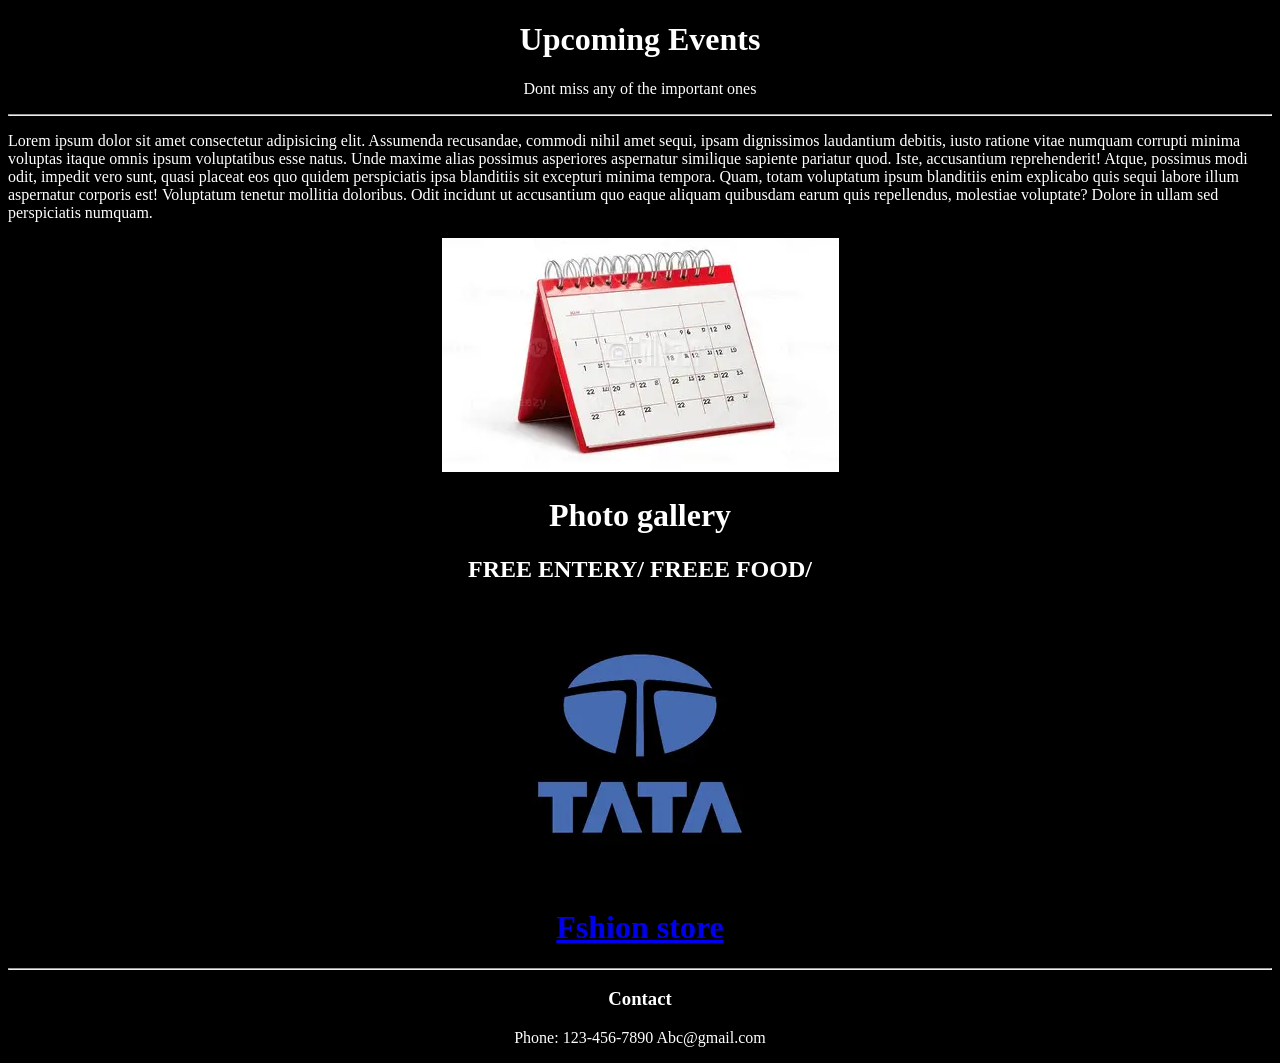
<file: index.html>
<!DOCTYPE html>
<html lang="en">
<head>
    <meta charset="UTF-8">
    <meta name="viewport" content="width=device-width, initial-scale=1.0">
    <title>Events</title>
    <link rel ="icon" href ="D:\Front end\img2.webp">
</head>
<body bgcolor="black" style="color:white">
    <center>
    <h1>Upcoming Events</h1>
    <p>Dont miss any of the important ones</p>
    </center>
    <hr>
    <p>Lorem ipsum dolor sit amet consectetur adipisicing elit. Assumenda recusandae, commodi nihil amet sequi, ipsam dignissimos laudantium debitis, iusto ratione vitae numquam corrupti minima voluptas itaque omnis ipsum voluptatibus esse natus. Unde maxime alias possimus asperiores aspernatur similique sapiente pariatur quod. Iste, accusantium reprehenderit! Atque, possimus modi odit, impedit vero sunt, quasi placeat eos quo quidem perspiciatis ipsa blanditiis sit excepturi minima tempora. Quam, totam voluptatum ipsum blanditiis enim explicabo quis sequi labore illum aspernatur corporis est! Voluptatum tenetur mollitia doloribus. Odit incidunt ut accusantium quo eaque aliquam quibusdam earum quis repellendus, molestiae voluptate? Dolore in ullam sed perspiciatis numquam.</p>
    <center>
    <img src = "img2.webp" alt = "event image">
    <h1>Photo gallery </h1>
    <h2>FREE ENTERY/ FREEE FOOD/</h2>
    </center>

    <center>
        <img src = "img1.webp" alt = "event image">
        <h1> 
            <a href="https://www.jockey.in/products/super-combed-cotton-rich-oversized-printed-t-shirt-with-drop-shoulder-styling-lily-pad-wz04" target="_blank">Fshion store </a>

        </h1>
        <hr>
        <h3>Contact</h3>
        <p>Phone: 123-456-7890
            Abc@gmail.com
        </p>
    </center>

    
</body>
</html>
</file>
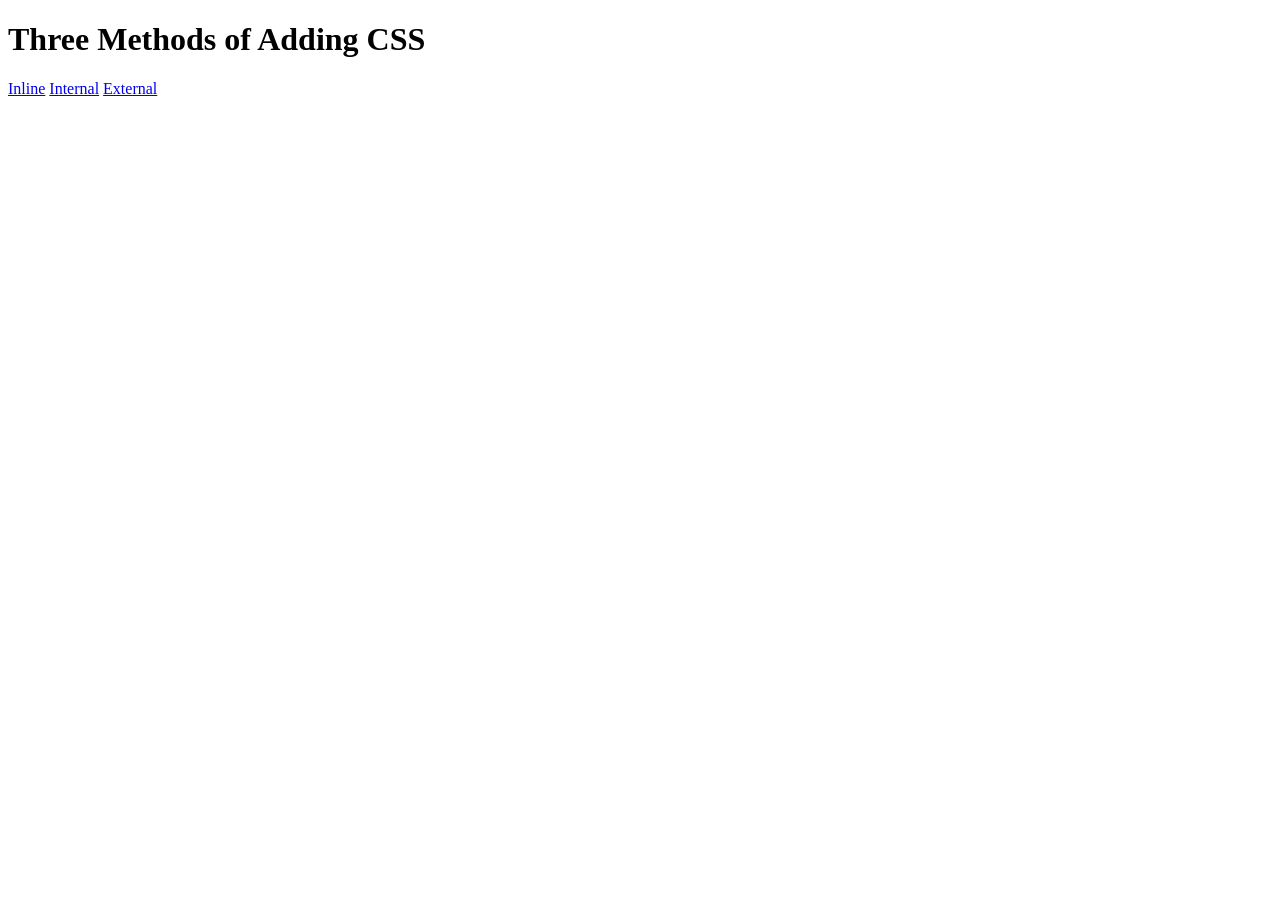
<file: 5.1. Adding CSS/index.html>
<!DOCTYPE html>
<html lang="en">

<head>
  <meta charset="UTF-8">
  <title>Adding CSS</title>
</head>

<body>
  <h1>Three Methods of Adding CSS</h1>
  <!-- Create 3 Links to The 3 Webpages: inline, internal and external -->
   <a href = "inline.html">Inline</a>
   <a href = "internal.html">Internal</a>
   <a href = "external.html">External</a>
</body>

</html>
</file>
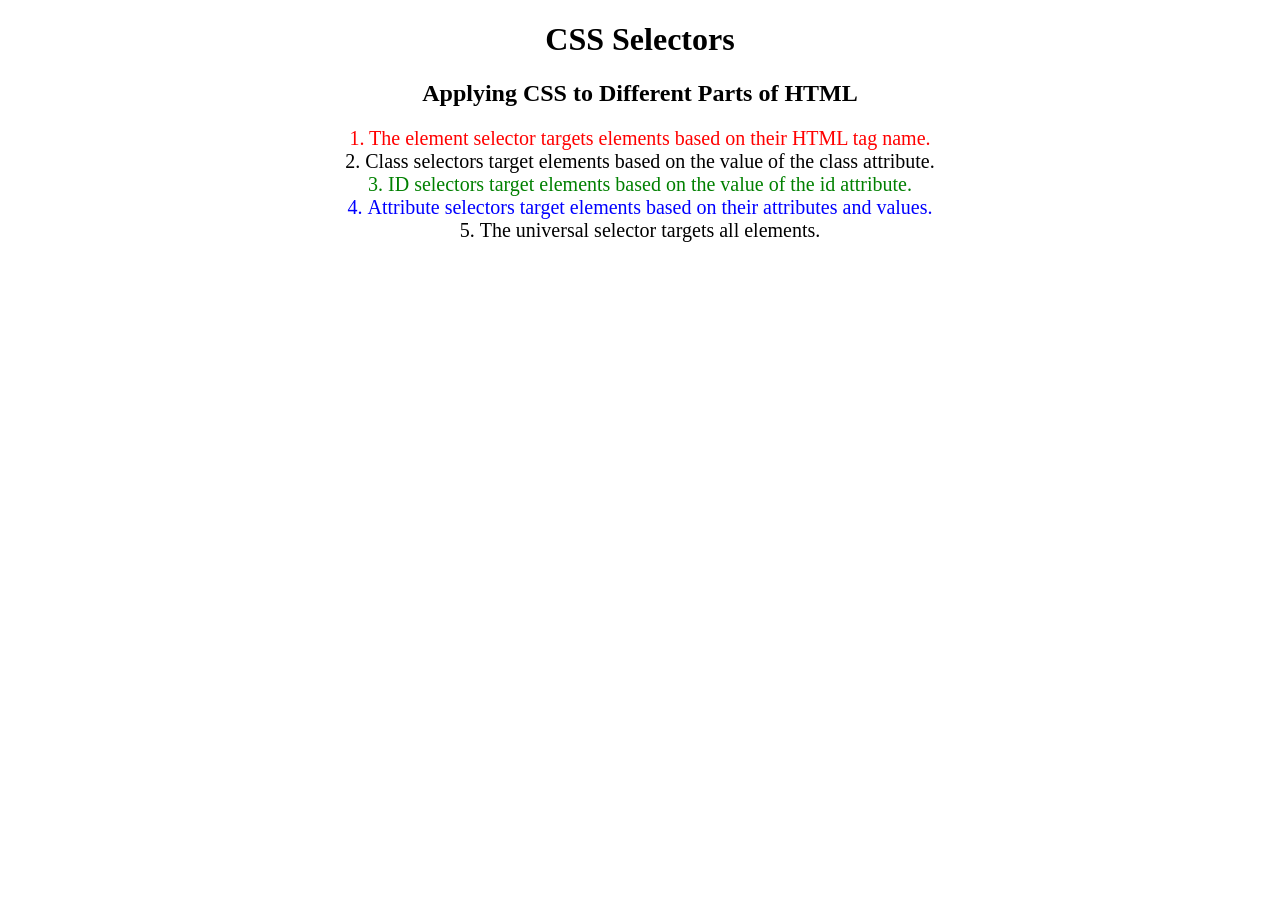
<file: 5.3 CSS Selectors/index.html>
<!DOCTYPE html>
<html lang="en">

<head>
  <meta charset="UTF-8">
  <title>CSS Selectors</title>
  <link rel="stylesheet" href="./style.css" />
</head>

<body>
  <h1>CSS Selectors</h1>
  <h2>Applying CSS to Different Parts of HTML</h2>
  <!-- TODO 1: Set the CSS for all paragraph tags to "color: red" -->
  <p class="note">1. The element selector targets elements based on their HTML tag name.</p>

  <ol>
    <!-- TODO 2: Set the CSS for all elements with a class of "note" to "font-size: 20px" -->
    <li class="note" value="2">Class selectors target elements based on the value of the class attribute.</li>

    <!-- TODO 3: Set the CSS for the element with an id of "id-selector-demo" to "color: green" -->
    <li class="note" id="id-selector-demo" value="3">ID selectors target elements based on the value of the id
      attribute.</li>

    <!-- TODO 4: Set the CSS for the li elements that have the "value" attribute set to "4" to have "color: blue" -->
    <li class="note" value="4">Attribute selectors target elements based on their attributes and values.</li>

    <!-- TODO 5: Set all elements to have "text-align: center" -->
    <li class="note" value="5">The universal selector targets all elements.</li>
  </ol>
</body>

</html>
</file>
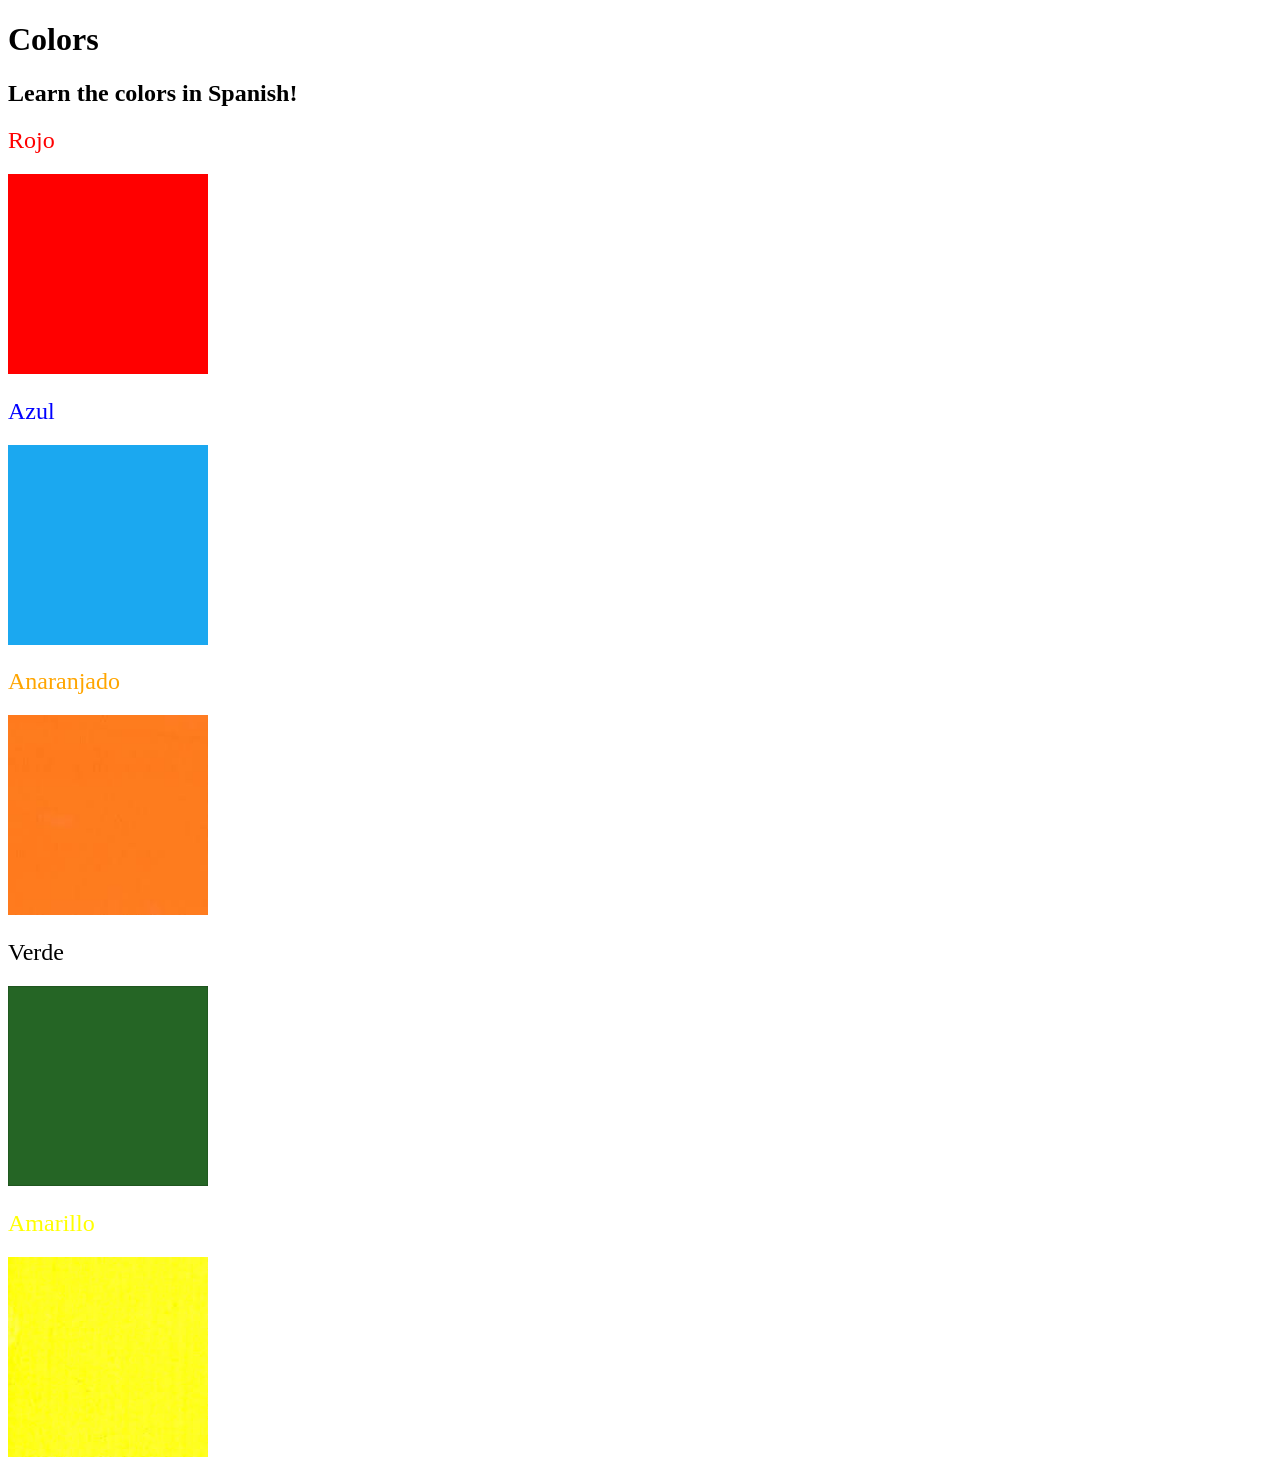
<file: 5.4+Color+Vocab+Project/index.html>
<!DOCTYPE html>
<html lang="en">
  <head>
    <meta charset="UTF-8" />
    <title>Spanish Vocabulary</title>
    <link rel="stylesheet" href="./style.css" />
  </head>

  <body>
    <h1>Colors</h1>
    <h2>Learn the colors in Spanish!</h2>
    <h2 class="color-title" id="red">Rojo</h2>
    <img src="./assets/images/red.png" alt="red" />

    <h2 class="color-title" id="blue">Azul</h2>
    <img src="./assets/images/blue.png" alt="blue" />

    <h2 class="color-title" id="orange">Anaranjado</h2>
    <img src="./assets/images/orange.png" alt="orange" />

    <h2 class="color-title" id="green">Verde</h2>
    <img src="./assets/images/green.png" alt="green" />

    <h2 class="color-title" id="yellow">Amarillo</h2>
    <img src="./assets/images/yellow.png" alt="yellow" />
  </body>
</html>

<!-- 
TODOs
IMPORTANT: You should not need to make ANY CHANGES to index.html
All code should be written in your CSS file.

1. Create a CSS file and incorporate it as an external stylesheet.
2. Use CSS to style each of the color titles to meaning. 
Hint: Use the id to help if you don't know the words in spanish.
3. Use CSS to change all the color titles to have "font-weight: normal;"
4. Use CSS (not HTML) to make all the images 200px heigh and 200px wide. 
Hint: 
https://developer.mozilla.org/en-US/docs/Web/CSS/height
https://developer.mozilla.org/en-US/docs/Web/CSS/width
-->
</file>
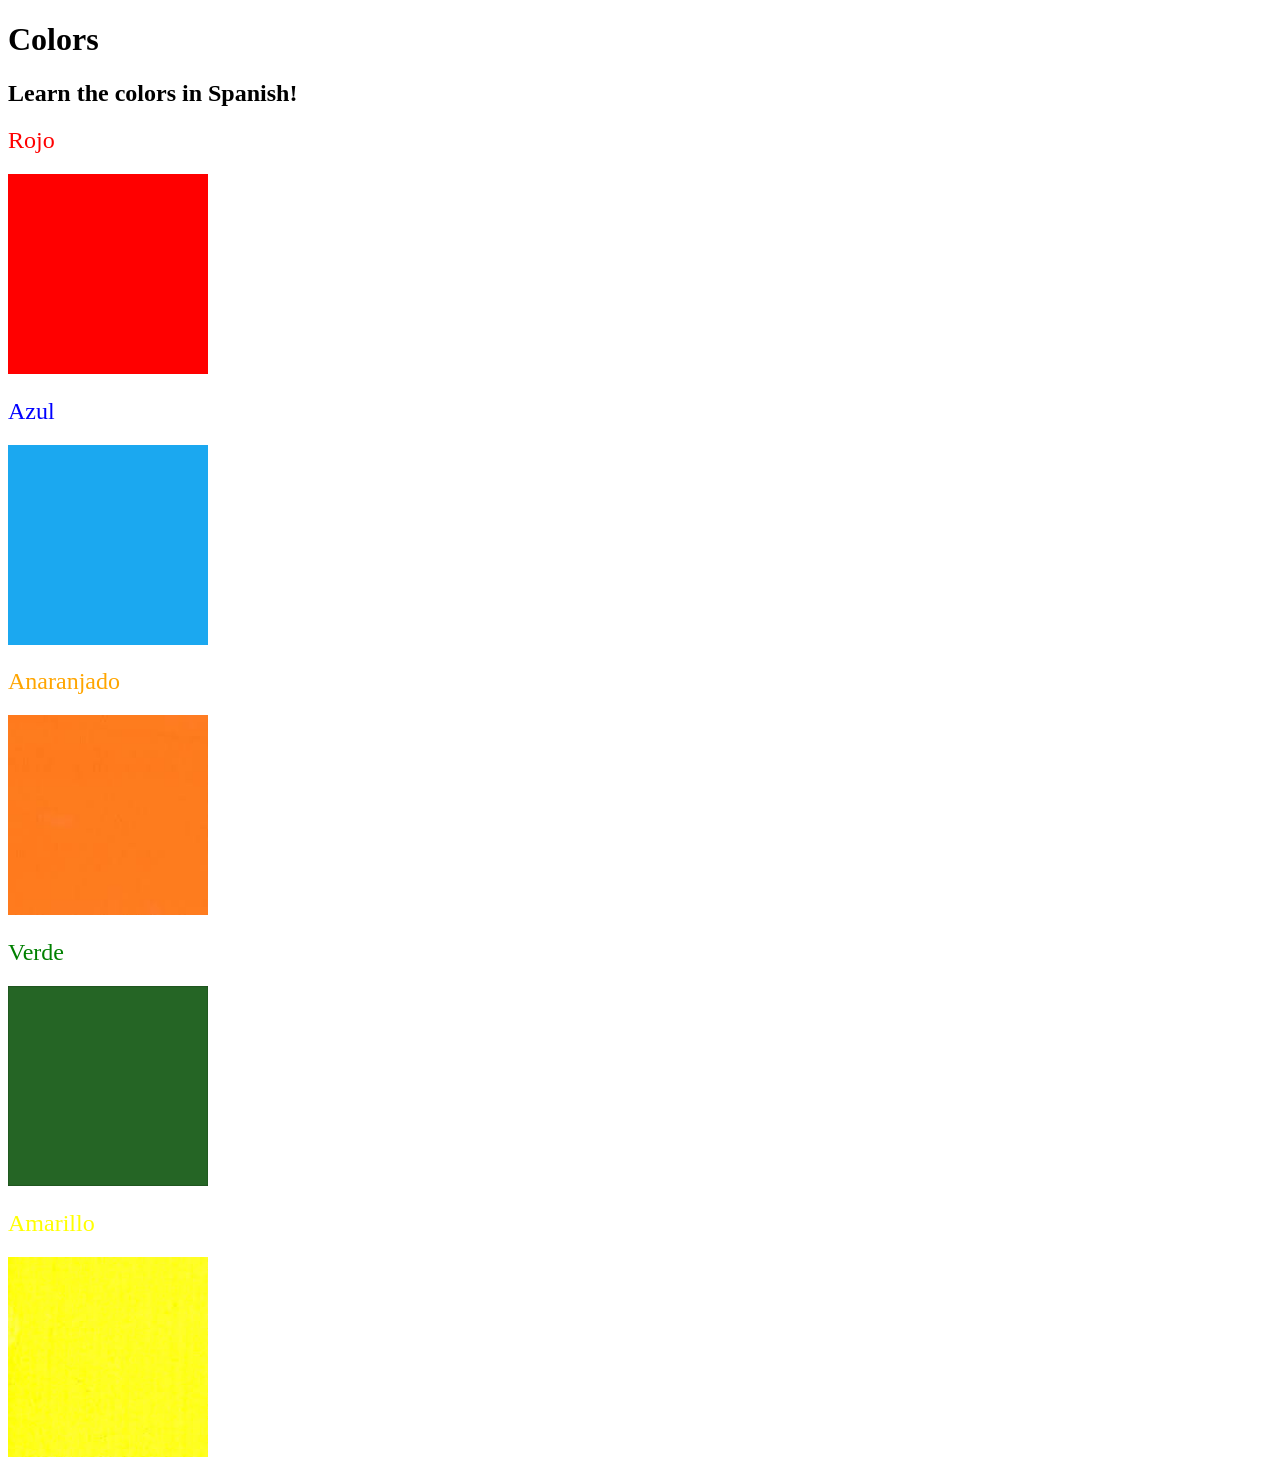
<file: solution/solution.html>
<!DOCTYPE html>
<html lang="en">
  <head>
    <meta charset="UTF-8" />
    <title>Spanish Vocabulary</title>
    <link rel="stylesheet" href="./style.css" />
  </head>

  <body>
    <h1>Colors</h1>
    <h2>Learn the colors in Spanish!</h2>
    <h2 class="color-title" id="red">Rojo</h2>
    <img src="./assets/images/red.png" alt="red" />

    <h2 class="color-title" id="blue">Azul</h2>
    <img src="./assets/images/blue.png" alt="blue" />

    <h2 class="color-title" id="orange">Anaranjado</h2>
    <img src="./assets/images/orange.png" alt="orange" />

    <h2 class="color-title" id="green">Verde</h2>
    <img src="./assets/images/green.png" alt="green" />

    <h2 class="color-title" id="yellow">Amarillo</h2>
    <img src="./assets/images/yellow.png" alt="yellow" />
  </body>
</html>
</file>
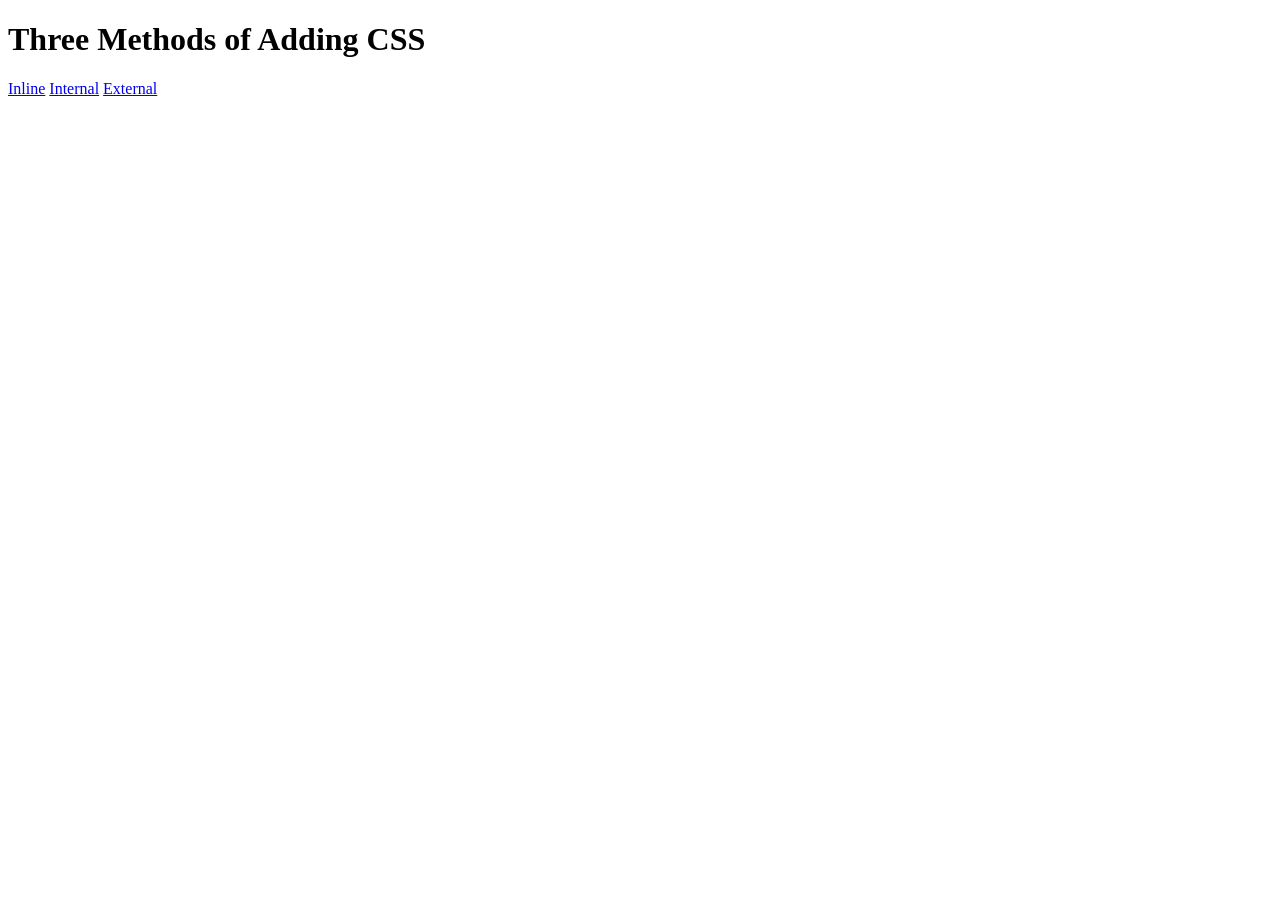
<file: 5.1. Adding CSS/Solution/solution.html>
<!DOCTYPE html>
<html lang="en">

<head>
  <meta charset="UTF-8">
  <title>Adding CSS</title>
</head>

<body>
  <h1>Three Methods of Adding CSS</h1>
  <!-- Create 3 Links to The 3 Webpages: inline, internal and external -->
  <a href="./inline.html">Inline</a>
  <a href="./internal.html">Internal</a>
  <a href="./external.html">External</a>
</body>

</html>
</file>
<file: 5.3 CSS Selectors/style.css>
ol {
  margin-left: -40px;
  margin-top: -20px;
  list-style-position: inside;
}

/* Write your CSS below, don't change the rules above. */
p {
  color: red;
}
.note{
  font-size: 20px;
}
#id-selector-demo{
  color: green;
}
li[value="4"]{
color: blue;
}
*{
  text-align: center;
}
</file>
<file: 5.4+Color+Vocab+Project/style.css>
img{
    height: 200px;
    width: 200px;
}
.color-title{
    font-weight: normal;
}
#red{
    color: red;
}
#blue{
    color: blue;
}
#orange{
    color: orange;
}
#yellow{
    color: yellow;
}
</file>
<file: solution/style.css>
img {
  height: 200px;
  width: 200px;
}

.color-title {
  font-weight: normal;
}

#red {
  color: red;
}

#blue {
  color: blue;
}

#orange {
  color: orange;
}

#green {
  color: green;
}

#yellow {
  color: yellow;
}
</file>
